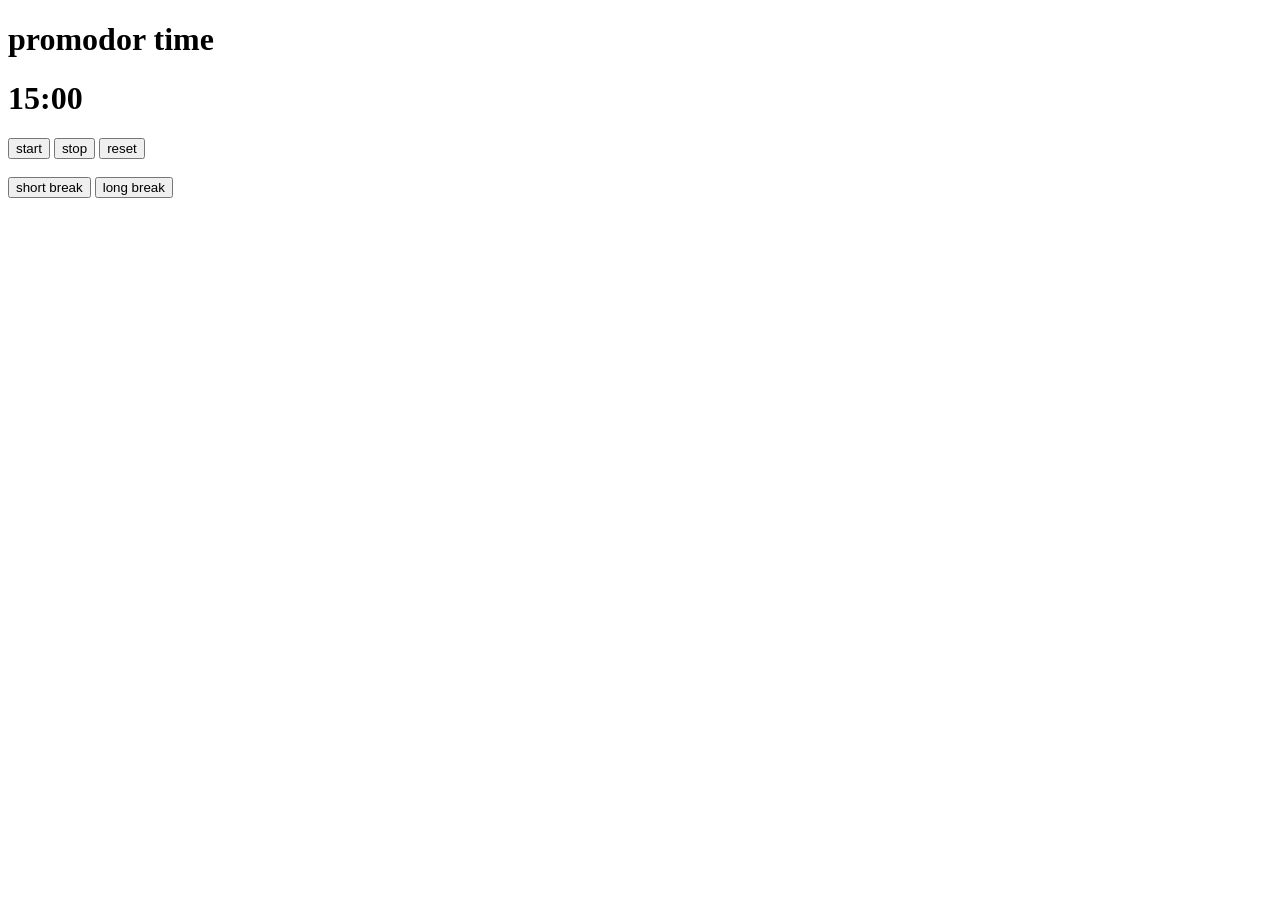
<file: m.html>
<!DOCTYPE html>
<html>

<head> </head>

<body>
    <div class="main">
        <h1> promodor time</h1>
        <h1 id="t">15:00</h1>
        <div>
            <div>
                <button class="b1" onclick="s()">start</button>
                <button class="b2" onclick="s1()">stop</button>
                <button class="b3" onclick="r()">reset</button>

            </div>
            <br>
            <div>
                <button class="b4" onclick="short()">short break </button>
                <button class="b5" onclick="long()">long break </button>
            </div>
        </div>
    </div>
</body>

</html>
</file>
